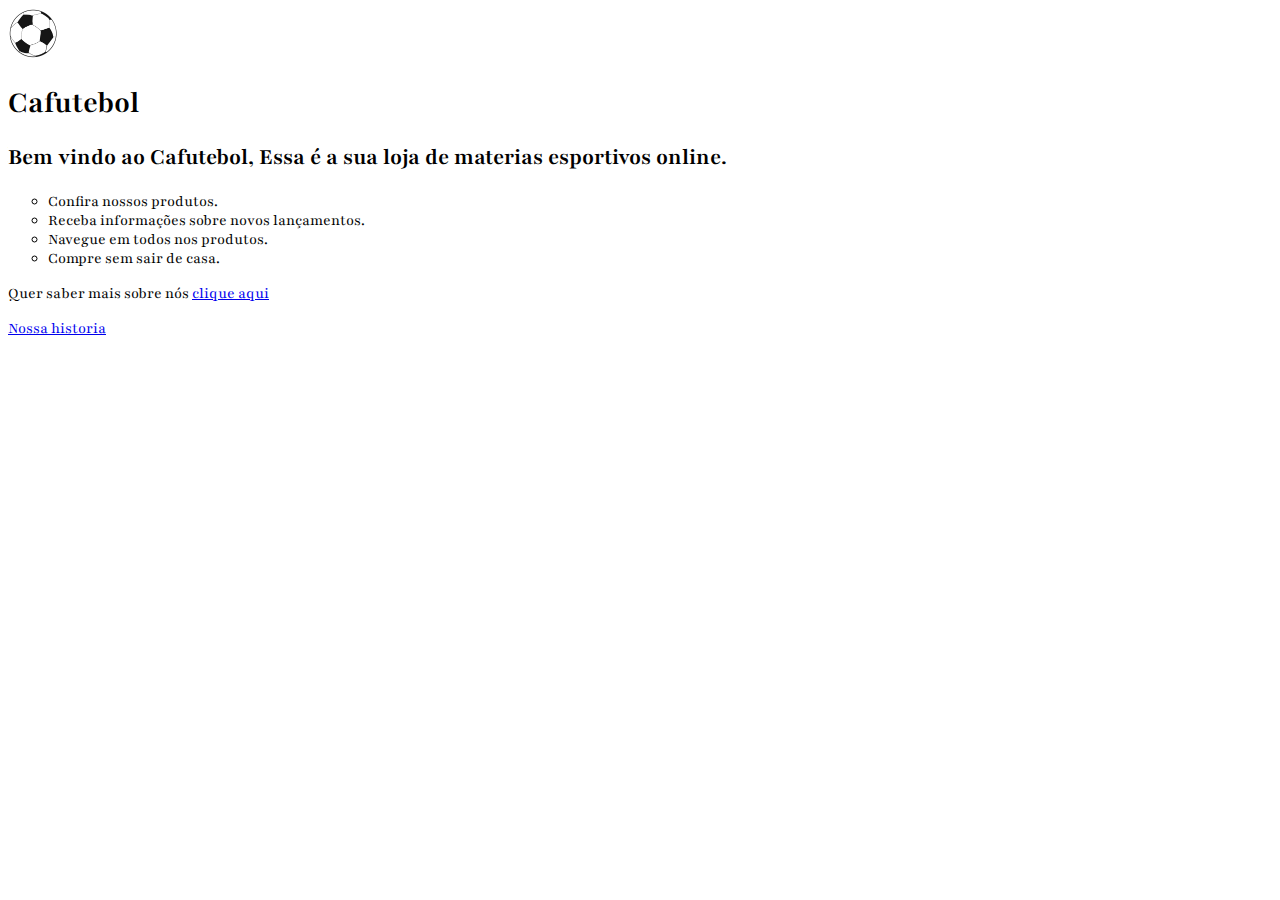
<file: caelum-arquivos-wd43 (1)/wd43-musicdot-arquivos-iniciais/index/index.html>
<!DOCTYPE html>
<html lang="pt-BR">
<head>
    <meta charset="UTF-8">
    <meta http-equiv="X-UA-Compatible" content="IE=edge">
    <meta name="viewport" content="width=device-width, initial-scale=1.0">
    <title>Cafutebol</title>
    <link rel="icon" href="../img/iconeb.ico" >
    <!--	Inclusão do	arquivo	CSS	-->
    <link rel="stylesheet" href="../css/style.css">
    <link rel="preconnect" href="https://fonts.googleapis.com">
    <link rel="preconnect" href="https://fonts.gstatic.com" crossorigin>
    <link href="https://fonts.googleapis.com/css2?family=Playfair:wght@300&display=swap" rel="stylesheet">





</head>
<body>
    <img src="../img/Logoball.png" alt="Logo escrito musicdot" id="logo" width="50px">     
    <h1>Cafutebol</h1>
   

    <h2>Bem vindo ao Cafutebol, Essa é a sua loja de materias esportivos online.</h2>
        <ul>
            <li>Confira nossos produtos.</li>
            <li>Receba informações sobre novos lançamentos.</li>
            <li>Navegue em todos nos produtos.</li>   
            <li>Compre sem sair de casa.</li>
        </ul>

    <p>Quer saber mais sobre nós <a href="../index/sobre.html" target="_blank">clique aqui</a></p>
     <p><a href="../index/sobre.html">Nossa historia</p>
</body>
</html>
</file>
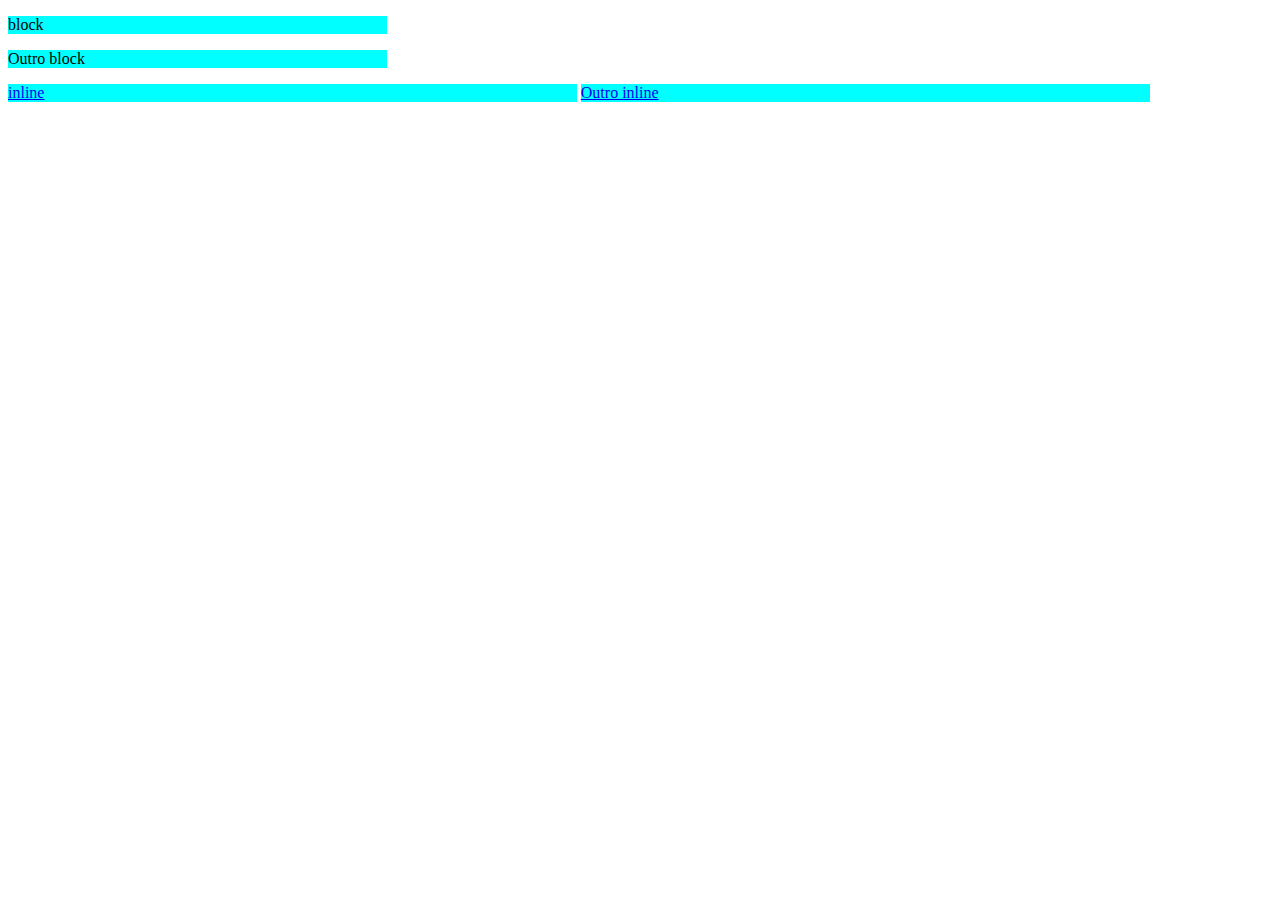
<file: caelum-arquivos-wd43 (1)/wd43-musicdot-arquivos-iniciais/index/list.html>
<!DOCTYPE html>
<html lang="en">
<head>
    <meta charset="UTF-8">
    <meta http-equiv="X-UA-Compatible" content="IE=edge">
    <meta name="viewport" content="width=device-width, initial-scale=1.0">
    <title>List</title>
    <style>
        div{
           border: 3px solid greenyellow;
           height: 500px;
           width: 1000px;
            
        }
        .div-p{
            border: 5px solid blue;
            height: inherit; 
            width: inherit;
        }

        .p-block{
            background-color: aqua;
            width: 30%;
           
        }
     
        a {
            background-color: aqua;
            width: 45%;
            display: inline-block;
        }
    </style>
</head>
<body>
<!--Valor inherit nos atributos height e 
 width vai fazer como que ele fica igual a
os do elementos pai
    <div>
        <p class="div-p">Sou um paragrafo teste</p>
    </div>
          



   <dl>
        <dt>SCCP</dt>
            <dd>Clube de futebol brasileiro, 
            o Sport Club Corinthians Paulista foi fundado a 5 de setembro de 1910,
            em São Paulo, por um grupo de quatro operários.
            </dd>
    </dl>
-->
    
    <p class="p-block">block</p>
    <p class="p-block">Outro block</p>

    <a href="https://www.youtube.com/">inline</a>
    <a href="#">Outro inline</a>

</body>
</html>
</file>
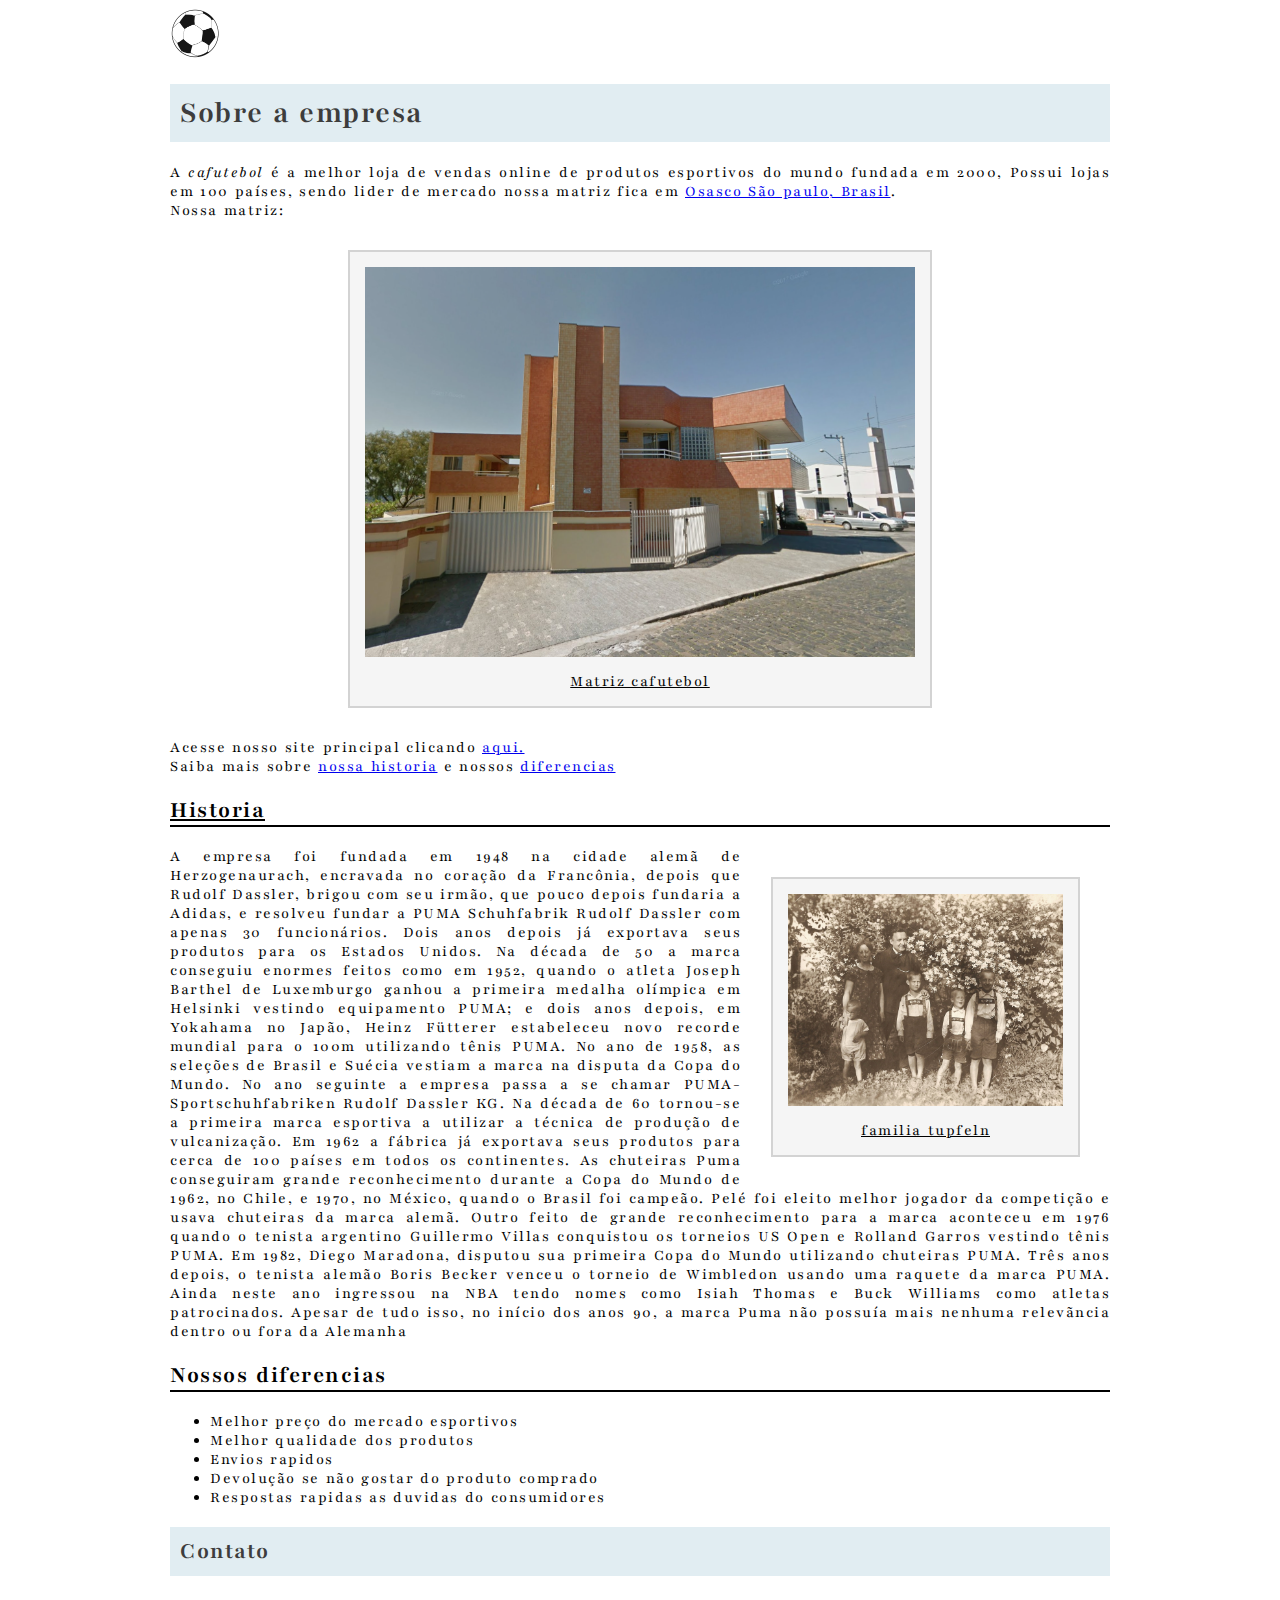
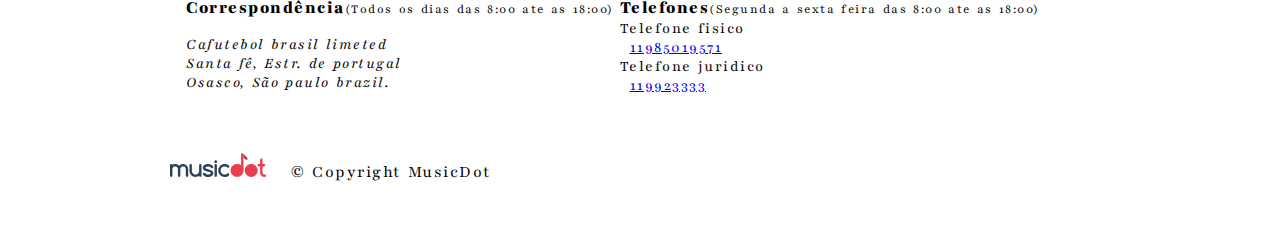
<file: caelum-arquivos-wd43 (1)/wd43-musicdot-arquivos-iniciais/index/sobre.html>
<!DOCTYPE html>
<html lang="pt-BR">
<head>
    <meta charset="UTF-8">
    <meta http-equiv="X-UA-Compatible" content="IE=edge">
    <meta name="viewport" content="width=device-width, initial-scale=1.0">

    <!--Titulo da guia pagina-->
    <title>Cafutebol | Sobre nos</title>

    <!--Icone da guia pagina-->
    <link rel="icon" href="../img/iconeb.ico">
    
    <!--	Inclusão do	arquivo	CSS sobre nos	-->
    <link rel="stylesheet" href="../css/sobre.css">

    <!--Ligação do estilo google font playfarir-->
    <link rel="preconnect" href="https://fonts.googleapis.com">
    <link rel="preconnect" href="https://fonts.gstatic.com" crossorigin>
    <link href="https://fonts.googleapis.com/css2?family=Playfair:wght@300&display=swap" rel="stylesheet">
</head>
<body>
    <div class="div-logo">
    <!--Logo da nossa pagina-->
    <img src="../img/Logoball.png" id="logo"  alt="Um bola" width="50%">
    </div>

    <!--Explicação matriz-->
    <h1 class="titulo_sobre">Sobre a empresa</h1>

    <p>A <cite>cafutebol</cite> é a melhor loja de vendas online de produtos esportivos do mundo
        fundada em 2000, Possui lojas em 100 países, sendo lider de mercado
        nossa matriz fica em <a href="https://www.google.com/maps/@-23.4789241,-46.7833655,3a,75y,69.22h,84.62t/data=!3m6!1e1!3m4!1sRNPAWDdMOD3mt9BrmLTluQ!2e0!7i16384!8i8192?entry=ttu" target="_blank"> 
        Osasco São paulo, Brasil</a>.<br> Nossa matriz:</p>
    <!--Fim explicação matriz-->

    <!--Imagem da nossa matriz-->
    <figure class="figure_one">
        <img src="../img/matriz-musicdot.png" alt="Um casa" class="img_matriz">
        <figcaption id="fig_matriz">Matriz cafutebol</figcaption>
    </figure>
    <!--Fim da primeira imagem-->

    <p>Acesse nosso site principal clicando <a href="../index/index.html" target="_blank">aqui.</a><br>
       Saiba mais sobre <a href="#historia">nossa historia</a> e nossos <a href="#diferencias">diferencias</a>

    </p>

    <!--Imagem da famila tup-->
    <h2 id="historia" class="titulo_historia">Historia</h2>
    <figure class="figure_two">
        <img src="../img/familia-tupfeln.jpg" alt="familia-tupfeln" class="img_familia" >
        <figcaption id="fig_tup">familia tupfeln</figcaption>
    </figure>
    <!--Final da imagem-->

    <!--Mais sobre a empressa-->
    <p>
        A empresa foi fundada em 1948 na cidade alemã de Herzogenaurach, encravada no coração da Francônia, depois que Rudolf Dassler, brigou com seu irmão, que pouco depois fundaria a Adidas, e resolveu fundar a PUMA Schuhfabrik Rudolf Dassler com apenas 30 funcionários. Dois anos depois já exportava seus produtos para os Estados Unidos. Na década de 50 a marca conseguiu enormes feitos como em 1952, quando o atleta Joseph Barthel de Luxemburgo ganhou a primeira medalha olímpica em Helsinki vestindo equipamento PUMA; e dois anos depois, em Yokahama no Japão, Heinz Fütterer estabeleceu novo recorde mundial para o 100m utilizando tênis PUMA. No ano de 1958, as seleções de Brasil e Suécia vestiam a marca na disputa da Copa do Mundo. No ano seguinte a empresa passa a se chamar PUMA-Sportschuhfabriken Rudolf Dassler KG. Na década de 60 tornou-se a primeira marca esportiva a utilizar a técnica de produção de vulcanização. Em 1962 a fábrica já exportava seus produtos para cerca de 100 países em todos os continentes. As chuteiras Puma conseguiram grande reconhecimento durante a Copa do Mundo de 1962, no Chile, e 1970, no México, quando o Brasil foi campeão. Pelé foi eleito melhor jogador da competição e usava chuteiras da marca alemã. Outro feito de grande reconhecimento para a marca aconteceu em 1976 quando o tenista argentino Guillermo Villas conquistou os torneios US Open e Rolland Garros vestindo tênis PUMA. Em 1982, Diego Maradona, disputou sua primeira Copa do Mundo utilizando chuteiras PUMA. Três anos depois, o tenista alemão Boris Becker venceu o torneio de Wimbledon usando uma raquete da marca PUMA. Ainda neste ano ingressou na NBA tendo nomes como Isiah Thomas e Buck Williams como atletas patrocinados. Apesar de tudo isso, no início dos anos 90, a marca Puma não possuía mais nenhuma relevãncia dentro ou fora da Alemanha
    </p>


    <h2 id="diferencias" class="diferencias">Nossos diferencias</h3>
        <ul>
            <li>Melhor preço do mercado esportivos</li>
            <li>Melhor qualidade dos produtos</li>
            <li>Envios rapidos</li>
            <li>Devolução se não gostar do produto comprado</li>
            <li>Respostas rapidas as duvidas do consumidores</li>
        </ul>
    
    <div class="div-footer">
    
    <h2 class="titulo_contato">Contato</h2> 

        <div class="div-correspondência_info">
            <h3 class="subtitulo-correspondência"><b>Correspondência</b></h3><small>(Todos os dias das 8:00 ate as 18:00)</small>
            <address class="info-contato" >
             Cafutebol brasil limeted<br>
             Santa fê, Estr. de portugal<br>
             Osasco, São paulo brazil.
            </address>
        </div>
        <div class="tel-info">
            <h3 class="subtitulo-tel"><b>Telefones</b></h3><small class="small-tel">(Segunda a sexta feira das 8:00 ate as 18:00)</small>
            
            <dl class="div-contato_info">
              <div>  
                <dt class="titulo-fisico">Telefone fisico</dt>
                    <dd class="num"><a href="tel://11985019571"> 11985019571</a></dd>
              </div>
              <div> 
                <dt class="titulo-juridico">Telefone juridico</dt>
                    <dd class="num"><a href="tel://119923333"> 119923333</a></dd>
              </div>
            </dl>
        </div>
    </div>
    <footer class="rodape">
        <img src="../img/logo.svg" alt="Logo marca">
        <p class="copyright">&copy; Copyright MusicDot</p>
    </footer>   

</body>
</html>
</file>
<file: caelum-arquivos-wd43 (1)/wd43-musicdot-arquivos-iniciais/css/style.css>
body {
    font-family: playfair;
    /*background-image: url(../img/home-background.png);*/ 
    /*background-color: aqua;*/
}

ul {
    list-style: circle;
}
</file>
<file: caelum-arquivos-wd43 (1)/wd43-musicdot-arquivos-iniciais/css/sobre.css>
html{
    font-size: 16px;
    letter-spacing: 1.5px;
}


body{
    font-family: playfair;
    text-align: justify ;
    /*background-color: bisque;*/
    margin-left: auto;
    margin-right: auto;
    width: 940px;
    padding: 0px;
    font-size: 1rem;
    word-spacing: 1.5px;
}

.div-logo {
    width: 100px;
    margin-top: 0px;
    padding: 0px;

}


/*
p {
    line-height: 3px;  tamanho da altura de cada linha 
    letter-spacing: 3px;  tamanho do espaço entre cada letra
    word-spacing: 5px;  tamanho do espaço entre cada palavra 
    text-indent: 30px;  tamanho da margem da primeira linha do texto 
  }
*/

.titulo_sobre, .titulo_contato{
    color: #3D3D3D;
    background-color: #E1EDF2;
    padding: 10px;
}

.titulo_historia {
    text-decoration: underline;
    border-bottom: 2px solid black ;
}

figure {
    text-align: center;
    background-color: whitesmoke;
    border: 2px solid lightgrey ;
    padding: 15px;
    margin: 30px;
    
}

.figure_one {
    width: 550px;
    margin-left: auto;
    margin-right: auto;
}

.figure_two {
    width: 275px;
    float: right;  
}

figure img{
    width: 100%;
    
}


#fig_matriz, #fig_tup {
    text-decoration: underline;
    margin-top: 10px;
}

.diferencias {
    border-bottom: 2px solid black;
}

.tel-info {
    display: inline-block;
}


.subtitulo-correspondência ,.subtitulo-tel{
    display: inline;
}

.info-contato {
    margin: 16px 0px 24px;
    
}

.div-correspondência_info{
    display: inline-block;
    vertical-align: top;
    margin-left: 16px;
    
}

.div-contato_info{
    margin: 16px 0 24px;
    padding-left: 32px;
    display: inline;
}

.num{
    margin-left: 10px;
}

.rodape {
    padding: 1.75rem 0px; 
    font-size: 1.1rem;
}

.rodape img {
    width: 6rem;
}

.copyright {
    display: inline-block;
    margin-left: 1em;
}
</file>
